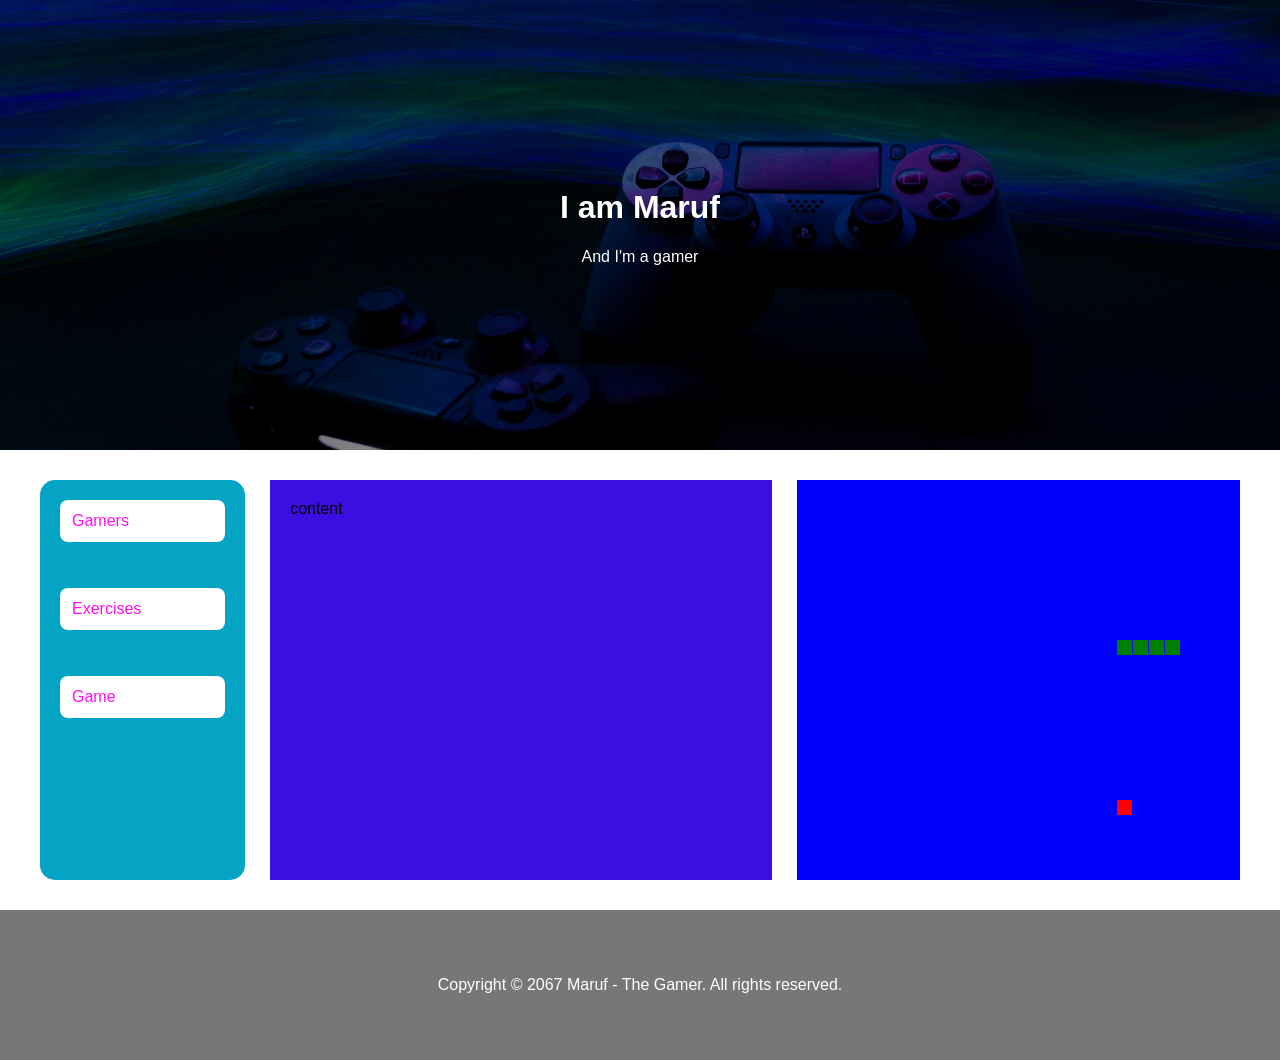
<file: index.html>
<!DOCTYPE html>
<html lang="en">

<head>
    <link rel="stylesheet" href="styles.css">
    <link rel="icon" type="image/x-icon" href="/images/favicon.ico">
    <title>Maruf - The Gamer</title>
  </head>

<body>
    <div class="hero-image">
        <div class="hero-text">
          <h1>I am Maruf</h1>
          <p>And I'm a gamer</p>
        </div>
      </div>


    <div class="container">
        <div class="menu">
          <a href="#" onclick="loadPage('Gamers.html')">Gamers</a><br><br>
          <a href="#" onclick="loadPage('Exercises.html')">Exercises</a><br><br>
          <a href="#" onclick="loadPage('Game.html')">Game</a><br><br>
        </div>

        
        <div class="content" id="content">
                content
        </div>

   
        <div class="game">
          <canvas width="400" height="400" id="game"></canvas>
          <script>
          var canvas = document.getElementById('game');
          var context = canvas.getContext('2d');
          
          // the canvas width & height, snake x & y, and the apple x & y, all need to be a multiples of the grid size in order for collision detection to work
          // (e.g. 16 * 25 = 400)
          var grid = 16;
          var count = 0;
          
          var snake = {
            x: 160,
            y: 160,
          
            // snake velocity. moves one grid length every frame in either the x or y direction
            dx: grid,
            dy: 0,
          
            // keep track of all grids the snake body occupies
            cells: [],
          
            // length of the snake. grows when eating an apple
            maxCells: 4
          };
          var apple = {
            x: 320,
            y: 320
          };
          
          // get random whole numbers in a specific range
          // @see https://stackoverflow.com/a/1527820/2124254
          function getRandomInt(min, max) {
            return Math.floor(Math.random() * (max - min)) + min;
          }
          
          // game loop
          function loop() {
            requestAnimationFrame(loop);
          
            // slow game loop to 15 fps instead of 60 (60/15 = 4)
            if (++count < 4) {
              return;
            }
          
            count = 0;
            context.clearRect(0,0,canvas.width,canvas.height);
          
            // move snake by it's velocity
            snake.x += snake.dx;
            snake.y += snake.dy;
          
            // wrap snake position horizontally on edge of screen
            if (snake.x < 0) {
              snake.x = canvas.width - grid;
            }
            else if (snake.x >= canvas.width) {
              snake.x = 0;
            }
          
            // wrap snake position vertically on edge of screen
            if (snake.y < 0) {
              snake.y = canvas.height - grid;
            }
            else if (snake.y >= canvas.height) {
              snake.y = 0;
            }
          
            // keep track of where snake has been. front of the array is always the head
            snake.cells.unshift({x: snake.x, y: snake.y});
          
            // remove cells as we move away from them
            if (snake.cells.length > snake.maxCells) {
              snake.cells.pop();
            }
          
            // draw apple
            context.fillStyle = 'red';
            context.fillRect(apple.x, apple.y, grid-1, grid-1);
          
            // draw snake one cell at a time
            context.fillStyle = 'green';
            snake.cells.forEach(function(cell, index) {
          
              // drawing 1 px smaller than the grid creates a grid effect in the snake body so you can see how long it is
              context.fillRect(cell.x, cell.y, grid-1, grid-1);
          
              // snake ate apple
              if (cell.x === apple.x && cell.y === apple.y) {
                snake.maxCells++;
          
                // canvas is 400x400 which is 25x25 grids
                apple.x = getRandomInt(0, 25) * grid;
                apple.y = getRandomInt(0, 25) * grid;
              }
          
              // check collision with all cells after this one (modified bubble sort)
              for (var i = index + 1; i < snake.cells.length; i++) {
          
                // snake occupies same space as a body part. reset game
                if (cell.x === snake.cells[i].x && cell.y === snake.cells[i].y) {
                  snake.x = 160;
                  snake.y = 160;
                  snake.cells = [];
                  snake.maxCells = 4;
                  snake.dx = grid;
                  snake.dy = 0;
          
                  apple.x = getRandomInt(0, 25) * grid;
                  apple.y = getRandomInt(0, 25) * grid;
                }
              }
            });
          }
          
          // listen to keyboard events to move the snake
          document.addEventListener('keydown', function(e) {
            // prevent snake from backtracking on itself by checking that it's
            // not already moving on the same axis (pressing left while moving
            // left won't do anything, and pressing right while moving left
            // shouldn't let you collide with your own body)
          
            // left arrow key
            if (e.which === 37 && snake.dx === 0) {
              snake.dx = -grid;
              snake.dy = 0;
            }
            // up arrow key
            else if (e.which === 38 && snake.dy === 0) {
              snake.dy = -grid;
              snake.dx = 0;
            }
            // right arrow key
            else if (e.which === 39 && snake.dx === 0) {
              snake.dx = grid;
              snake.dy = 0;
            }
            // down arrow key
            else if (e.which === 40 && snake.dy === 0) {
              snake.dy = grid;
              snake.dx = 0;
            }
          });
          
          // start the game
          requestAnimationFrame(loop);
          </script>

        </div>

  </div>

<script src="script.js"></script>

<footer>
  <p>Copyright © 2067 Maruf - The Gamer. All rights reserved.</p>
</footer>

</body>

</html>
</file>
<file: styles.css>
body, html {
  height: 100%;
  margin: 0;
  font-family: Arial, Helvetica, sans-serif;
}

.hero-image {
  background-image: linear-gradient(rgba(0, 0, 0, 0.5), rgba(0, 0, 0, 0.5)), url("Images/controllers.jpg");
  height: 50%;
  background-position: center;
  background-repeat: no-repeat;
  background-size: cover;
  position: relative;
}

.hero-text {
  text-align: center;
  position: absolute;
  top: 50%;
  left: 50%;
  transform: translate(-50%, -50%);
  color: white;
}

.container {
  display: flex;
  flex-direction: row;
  gap: 25px;
  padding: 30px;
  max-width: 1200px;
  margin: auto;
}

.menu {
  background-color: #05a4c4;
  padding: 20px;
  width: 25%;
  border-radius: 15px;
  box-shadow: 0 4px 10px rgba(0, 0, 0, 0,.15);
}

.menu a {
  display: block;
  color: rgb(255, 14, 239);
  text-decoration: none;
  padding: 12px;
  margin-bottom: 10px;
  border-radius: 8px;
  background-color: rgba(255,255,255);
  transition: 0.3s;
}

.content {
  order: 2;
  background-color: rgb(60, 14, 226);
  padding: 20px;
  width: 70%;
}

.game{
  order: 3;
  display: flex;
  background-color: blue;
  width: 67%;

}

footer {
  background-color: #777;
  padding: 50px;
  text-align: center;
  color: white;
}
</file>
